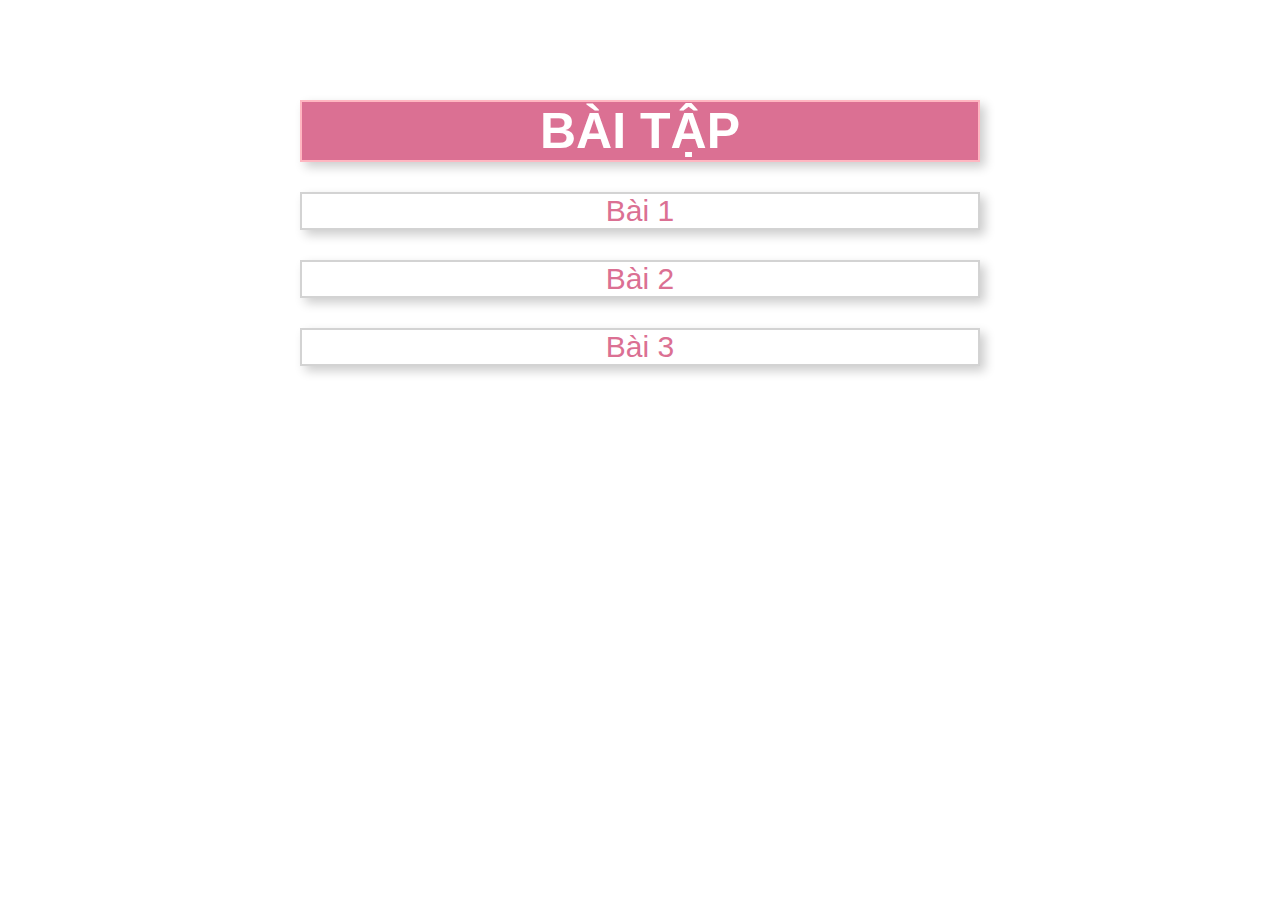
<file: index.html>
<!DOCTYPE html>
<html>
  <head>
    <title>BUOI 6(19-3)</title>
    <style>
      body {
        font-family: Calibri, sans-serif;
        margin: 100px 300px 100px 300px;
      }
      .btap a {
        border: 2px solid lightpink;
        box-shadow: 5px 5px 10px rgba(0, 0, 0, 0.2);
        font-size: 50px;
        display: flex;
        justify-content: center;
        align-items: center;
        color: white;
        background-color: palevioletred;
      }
      .btap a:hover {
        background-color: rgb(180, 114, 180);
      }
      p {
        border: 2px solid lightgray;
        box-shadow: 5px 5px 10px rgba(0, 0, 0, 0.2);
        font-size: 30px;
        display: flex;
        justify-content: center;
        align-items: center;
        color: white;
        background-color: white;
      }
      a {
        color: palevioletred;
        text-decoration: none;
        position: relative;
        display: inline-block;
      }

      a::after {
        content: "";
        position: absolute;
        left: 0;
        bottom: -2px;
        width: 0;
        height: 2px;
        background-color: palevioletred;
        transition: width 0.3s ease-in-out;
      }

      a:hover::after {
        width: 100%;
      }
    </style>
  </head>
  <body>
    <h1 class="btap"><a href="tkeweb.html">BÀI TẬP</a></h1>
    <p><a href="index1.html">Bài 1</a></p>
    <p><a href="index2.html">Bài 2</a></p>
    <p><a href="index3.html">Bài 3</a></p>
  </body>
</html>
</file>
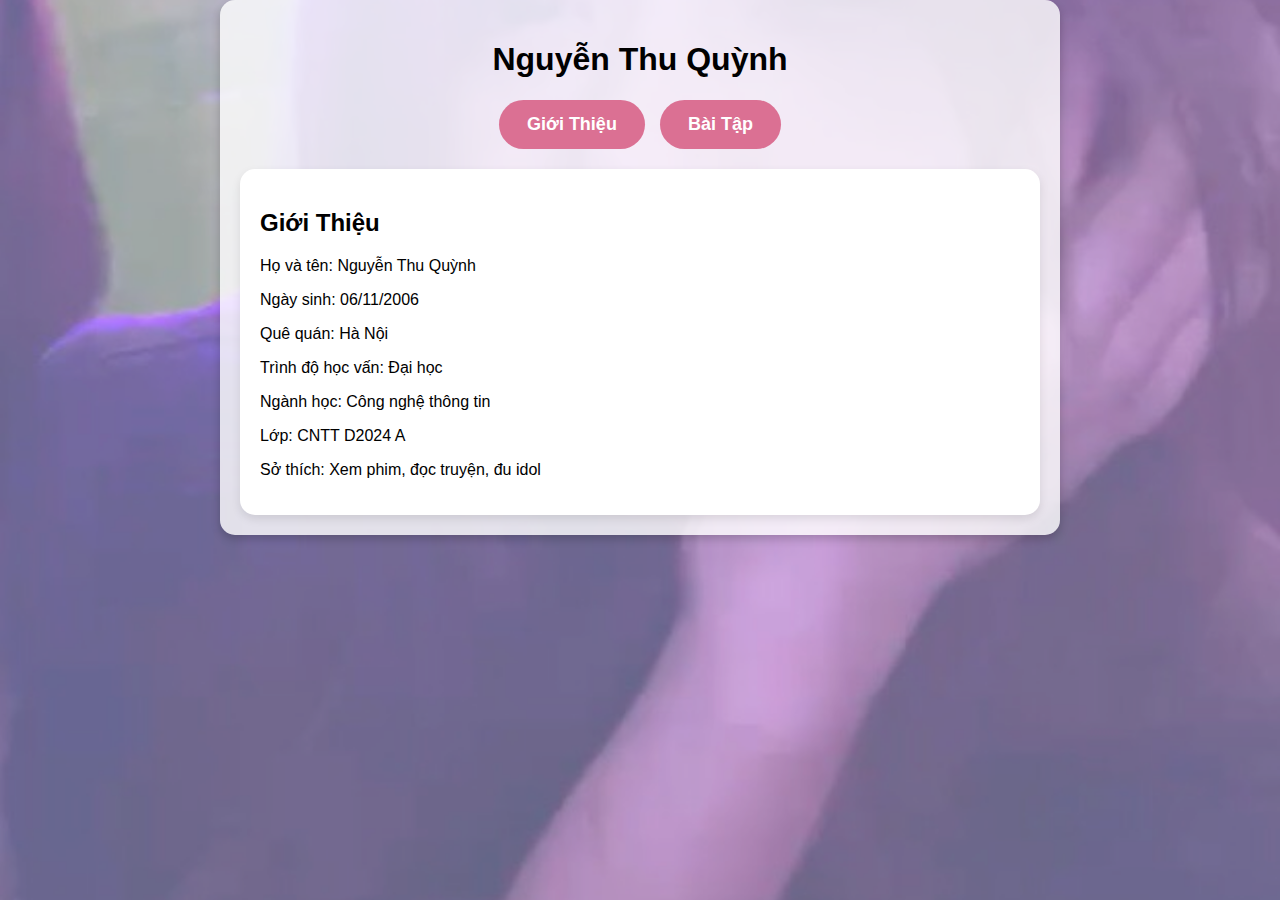
<file: tkeweb.html>
<!DOCTYPE html>
<html lang="vi">
  <head>
    <meta charset="UTF-8" />
    <meta name="viewport" content="width=device-width, initial-scale=1.0" />
    <title>Thiết kế Web</title>
    <link rel="stylesheet" href="tkeweb.css">
    <style>
    
      
    </style>
  </head>
  <body>
    <div class="background-img"></div>
    <!-- Ảnh nền hình mèo -->
    <div class="container">
      <h1>Nguyễn Thu Quỳnh</h1>
      <div class="nav">
        <a href="#" onclick="showContent('intro')">Giới Thiệu</a>
        <a href="#" onclick="showContent('baiTap')">Bài Tập</a>
      </div>

      <div id="intro" class="content show">
        <h2>Giới Thiệu</h2>
        <p>Họ và tên: Nguyễn Thu Quỳnh</p>
        <p>Ngày sinh: 06/11/2006</p>
        <p>Quê quán: Hà Nội</p>
        <p>Trình độ học vấn: Đại học</p>
        <p>Ngành học: Công nghệ thông tin</p>
        <p>Lớp: CNTT D2024 A</p>
        <p>Sở thích: Xem phim, đọc truyện, đu idol</p>
      </div>

      <div id="baiTap" class="content ndung">
        <p>
            <a href="https://nguyenquynh06.github.io/BaiTap_Buoi1/"
              >BUỔI 1 (13-2-25)</a
            >
          </p>
          <p><a href="https://nguyenquynh06.github.io/b3/">BUỔI 3 (26-2-25)</a></p>
          <p>
            <a href="https://nguyenquynh06.github.io/BaiTap_Buoi4/"
              >BUỔI 4 (5-3-25)</a
            >
          </p>
          <p>
            <a href="https://nguyenquynh06.github.io/BaiTap_Buoi5/"
              >BUỔI 5 (12-3-25)</a
            >
          </p>
          <p>
            <a href="https://nguyenquynh06.github.io/BaiTap_Buoi6/"
              >BUỔI 6 (19-3-25)</a
            >
          </p>
          <p>
            <a href="https://nguyenquynh06.github.io/BaiTap_Buoi7/"
              >BUỔI 7 (26-3-25)</a
            >
          </p>
          <p>
            <a href="https://nguyenquynh06.github.io/BaiTap_Buoi8/"
              >BUỔI 8 (9-4-25)</a
            >
          </p>
          <p>
            <a href="https://nguyenquynh06.github.io/BaiTap_Buoi9/"
              >BUỔI 9 (16-4-25)</a
            >
          </p>
          </select>
        </div>

        
      </div>
    </div>
    <script>
      function showContent(id) {
        document
          .querySelectorAll(".content")
          .forEach((el) => el.classList.remove("show"));
        document.getElementById(id).classList.add("show");
      }
      function showBuoi() {
        let selectedBuoi = document.getElementById("buoi").value;

        document
          .querySelectorAll(".buoi")
          .forEach((el) => el.classList.remove("show"));

        let buoiToShow = document.getElementById(selectedBuoi);
        if (buoiToShow) {
          buoiToShow.classList.add("show");
        }
      }
      document.addEventListener("DOMContentLoaded", function () {
        showBuoi();
      });
    </script>
  </body>
</html>
</file>
<file: tkeweb.css>
body {
    font-family: "Poppins", sans-serif;
    margin: 0;
    padding: 0;
    background: #f0f8ff;
    color: black;
    text-align: center;
    position: relative;
  }
  .background-img {
    position: absolute;
    top: 0;
    left: 0;
    width: 100%;
    height: 100vh;
    background: url("quynh.jpg") no-repeat center center/cover;
    z-index: -1;
    opacity: 0.6;
  }
  .container {
    width: 90%;
    max-width: 800px;
    margin: auto;
    padding: 20px;
    background: rgba(255, 255, 255, 0.8);
    border-radius: 15px;
    box-shadow: 0px 4px 10px rgba(0, 0, 0, 0.2);
    position: relative;
    z-index: 1;
  }
  .nav {
    display: flex;
    justify-content: center;
    gap: 15px;
    margin-top: 20px;
  }
  .nav a {
    text-decoration: none;
    color: white;
    background: palevioletred;
    padding: 14px 28px;
    border-radius: 30px;
    font-size: 18px;
    font-weight: bold;
    transition: 0.3s;
  }
  .nav a:hover {
    background: lightslategray;
  }
  .content {
    display: none;
    padding: 20px;
    background: white;
    border-radius: 15px;
    box-shadow: 0px 4px 10px rgba(0, 0, 0, 0.1);
    margin-top: 20px;
    text-align: left;
  }
  .show {
    display: block;
  }
  .dropdown {
    margin-top: 20px;
    text-align: center;
  }
  select {
    padding: 10px;
    font-size: 16px;
    border-radius: 5px;
    border: 1px solid #ccc;
  }
  ul {
    list-style-type: none;
    padding: 0;
  }
  ul li {
    padding: 10px;
    border-bottom: 1px solid #ddd;
  }
  ul li a {
    text-decoration: none;
    color: #0d47a1;
    font-weight: bold;
  }
  .buoi {
    display: none;
  }
  .buoi.show {
    display: block;
  }
  
  .ndung p {
    display: flex;
    justify-content: center;
    align-items: center;
    color: white;
    background-color: white;
    border-bottom: 1px solid lightgray; /* Đây là dòng kẻ ngăn cách */
  }
  .ndung a {
    color: rgb(180, 114, 180);
    text-decoration: none;
    position: relative;
    display: inline-block;
    font-weight: bold;
  }
  .ndung a::after {
    content: "";
    position: absolute;
    left: 0;
    bottom: -2px;
    width: 0;
    height: 2px;
    background-color: palevioletred;
    transition: width 0.3s ease-in-out;
  }
  
  .ndung a:hover::after {
    width: 100%;
  }
</file>
